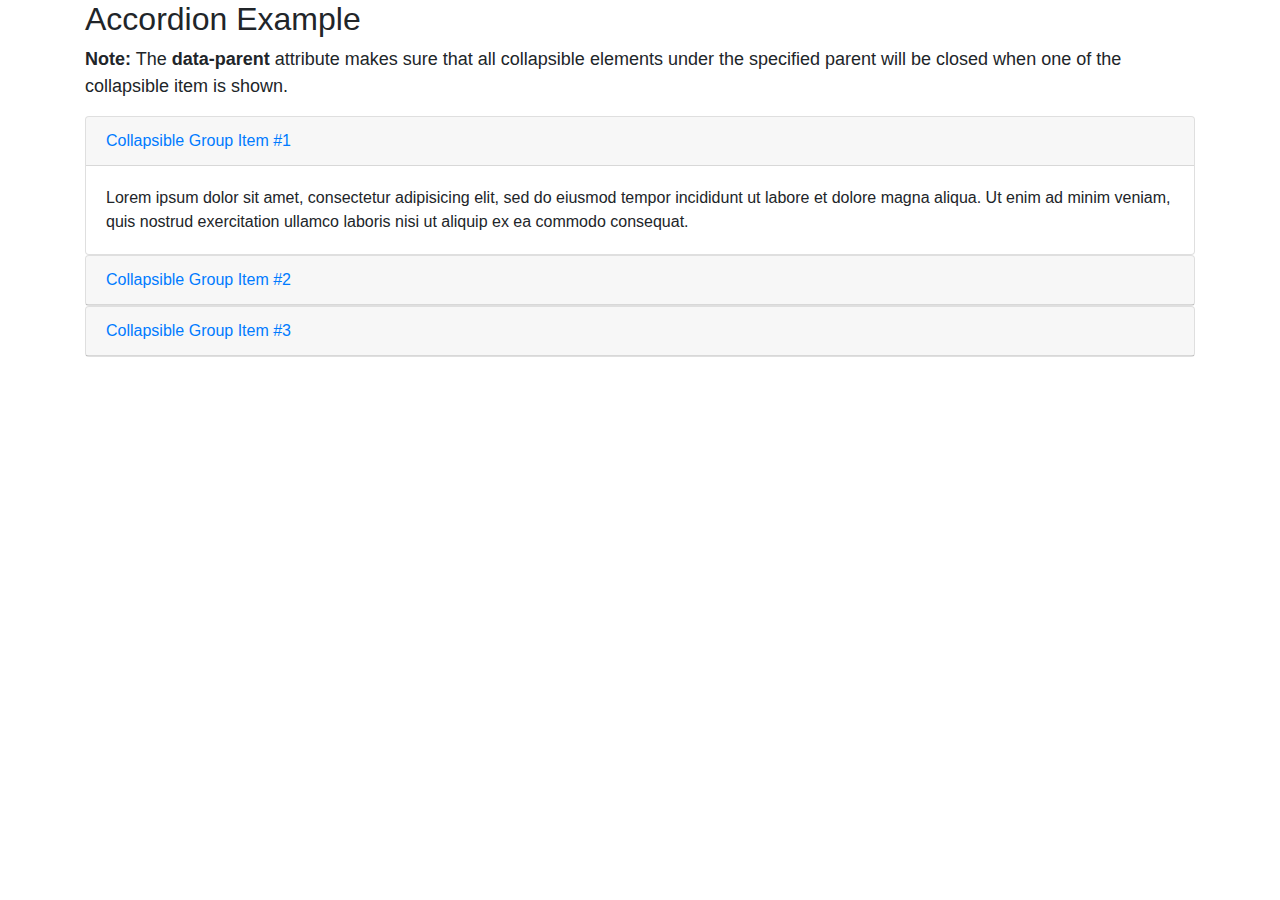
<file: unknown.html>
<!DOCTYPE html>
<html lang="en">
<head>
<meta charset="UTF-8">
<meta name="viewport" content="width=device-width, initial-scale=1.0">
<meta http-equiv="X-UA-Compatible" content="ie=edge">
<link rel="stylesheet" href="https://cdnjs.cloudflare.com/ajax/libs/twitter-bootstrap/4.3.1/css/bootstrap.min.css">
<link rel="stylesheet" href="https://use.fontawesome.com/releases/v5.7.2/css/all.css">
<link rel="stylesheet" href="style.css">
<title>Title</title>
</head>
<body>

    
<div class="container">
        <h2>Accordion Example</h2>
        <p><strong>Note:</strong> The <strong>data-parent</strong> attribute makes sure that all collapsible elements under the specified parent will be closed when one of the collapsible item is shown.</p>
        <div id="accordion">
          <div class="card">
            <div class="card-header">
              <a class="card-link" data-toggle="collapse" href="#collapseOne">
                Collapsible Group Item #1
              </a>
            </div>
            <div id="collapseOne" class="collapse show" data-parent="#accordion">
              <div class="card-body">
                Lorem ipsum dolor sit amet, consectetur adipisicing elit, sed do eiusmod tempor incididunt ut labore et dolore magna aliqua. Ut enim ad minim veniam, quis nostrud exercitation ullamco laboris nisi ut aliquip ex ea commodo consequat.
              </div>
            </div>
          </div>
          <div class="card">
            <div class="card-header">
              <a class="collapsed card-link" data-toggle="collapse" href="#collapseTwo">
              Collapsible Group Item #2
            </a>
            </div>
            <div id="collapseTwo" class="collapse" data-parent="#accordion">
              <div class="card-body">
                Lorem ipsum dolor sit amet, consectetur adipisicing elit, sed do eiusmod tempor incididunt ut labore et dolore magna aliqua. Ut enim ad minim veniam, quis nostrud exercitation ullamco laboris nisi ut aliquip ex ea commodo consequat.
              </div>
            </div>
          </div>
          <div class="card">
            <div class="card-header">
              <a class="collapsed card-link" data-toggle="collapse" href="#collapseThree">
                Collapsible Group Item #3
              </a>
            </div>
            <div id="collapseThree" class="collapse" data-parent="#accordion">
              <div class="card-body">
                Lorem ipsum dolor sit amet, consectetur adipisicing elit, sed do eiusmod tempor incididunt ut labore et dolore magna aliqua. Ut enim ad minim veniam, quis nostrud exercitation ullamco laboris nisi ut aliquip ex ea commodo consequat.
              </div>
            </div>
          </div>
        </div>
      </div>
          



















<script src="https://cdnjs.cloudflare.com/ajax/libs/jquery/3.3.1/jquery.slim.min.js"></script>
<script src="https://cdnjs.cloudflare.com/ajax/libs/popper.js/1.14.7/umd/popper.min.js"></script>
<script src="https://cdnjs.cloudflare.com/ajax/libs/twitter-bootstrap/4.3.1/js/bootstrap.min.js"></script>
</body>
</html>
</file>
<file: style.css>
@import url('https://fonts.googleapis.com/css?family=Oswald:400,500,600,700');

p{
    font-size: 18px;
}


.padding{
    padding: 60px;
}
.banner{
    position: relative;
    background: url(img/two.jpg);
    background-repeat:no-repeat;
    background-size: cover;
    max-width: 100%;
    height: 800px;
    background-attachment: fixed;
}
.banner-social,.banner-address{
    position: absolute;
    top: 50%;
    transform: translateY(700px);
    color: white;
}

.banner-middle {
    position: absolute;
    transform: translate(250px,230px);
    
    color: white
}

.banner-two{
    background: url(img/topmusic.jpg);
    background-size: cover;
    max-width: 100%;
    height: 592px;
    background-attachment: fixed;
    
}

.menu-link{
    margin-bottom: 60px;
}



@media (max-width:992px){
    .banner-middle {
        position: absolute;
        transform: translate(40px,230px);
        
        color: white
    }

}

@media (max-width:762px){
    .banner-middle {
        position: absolute;
        transform: translate(0px,230px);
        
        color: white
    }





}












.active1{
    background-color: yellow;
}

/*------------------------Flickity Style-------------------------------------*/

.carousel-cell{
    width: 25%;
    margin-right: 7px;
    height: 255px;
   
    
}

.carousel-cell-image{
    display: block;
    border-radius: 6px;
   

    
}

.img1{
    background: url(img/dish1.jpg);
    background-size: cover;
    max-width: 100%;
    height: 255px;
    border-radius: 6px;
    position: relative;

}
.img2{
    background: url(img/dish2.jpg);
    background-size: cover;
    max-width: 100%;
    height: 255px;
    border-radius: 6px;
}
.img3{
    background: url(img/dish3.jpg);
    background-size: cover;
    max-width: 100%;
    height: 255px;
    border-radius: 6px;
}

.img4{
    background: url(img/dish4.jpg);
    background-size: cover;
    max-width: 100%;
    height: 255px;
    border-radius: 6px;

}

.fli-p{
    position: relative;
    font-size:25px; 
    font-weight: 700px;
    font-family: 'Oswald', sans-serif;
   
    position: relative;
    color: white;
    top: 170px;
    left: 10px;
    

}

.fli-p-d{
    position: relative;
    font-size:25px; 
    font-weight: 700px;
    position: relative;
    color: white;
    top: 170px;
    right: 30px;
    font-family: 'Oswald', sans-serif;
    
    

}
.carousel-cell:hover{
    opacity: 0.8;
    transition: 0.5s ease;
    cursor: pointer;
}
.flickity-prev-next-button {
    width: 30px;
    height: 30px;
    border-radius: 5px;
    background: #333;
  }





/*----------------------------Flickity two Style------------------*/



.carousel-cellx{
    width: 100%;

}
/*--------------------------------------*/

.event-img{
    background: url(img/music.jpg);
    background-size: cover;
    height: 606px;
    max-width: 100%;
}



.below{
    background-color: #150F0A;
    position: relative;
    transform: translateY(-5px);
    padding: 50px;

   
}

footer p{
    color: #775B3F;
    font-size: 14px;
}
.gallery-top{
    margin-bottom: 70px;


}
.gallery-title h3{
    font-size: 44px;
    padding: 4px;
}
.gallery-title p{
    font-size: 15px;
}
.news{
background-color: #F0F0F0;
}

.fa-facebook,.fa-instagram,.fa-twitter{
    font-size: 20px;
    padding:10px; 
}
.fa-facebook:hover,.fa-instagram:hover,.fa-twitter:hover{
    transform: scale(1.8);
    transition: 0.3s ease;
    cursor: pointer;
}

.navbar-toggler-icon{
   border-radius: 5;
   background-color: transparent!important ;
}


.glass-one:before {
    display: block;
    width: 30px;
    margin: 10px 15px;
    content: "";
    border-top: 3px solid #f5a637;
}
</file>
